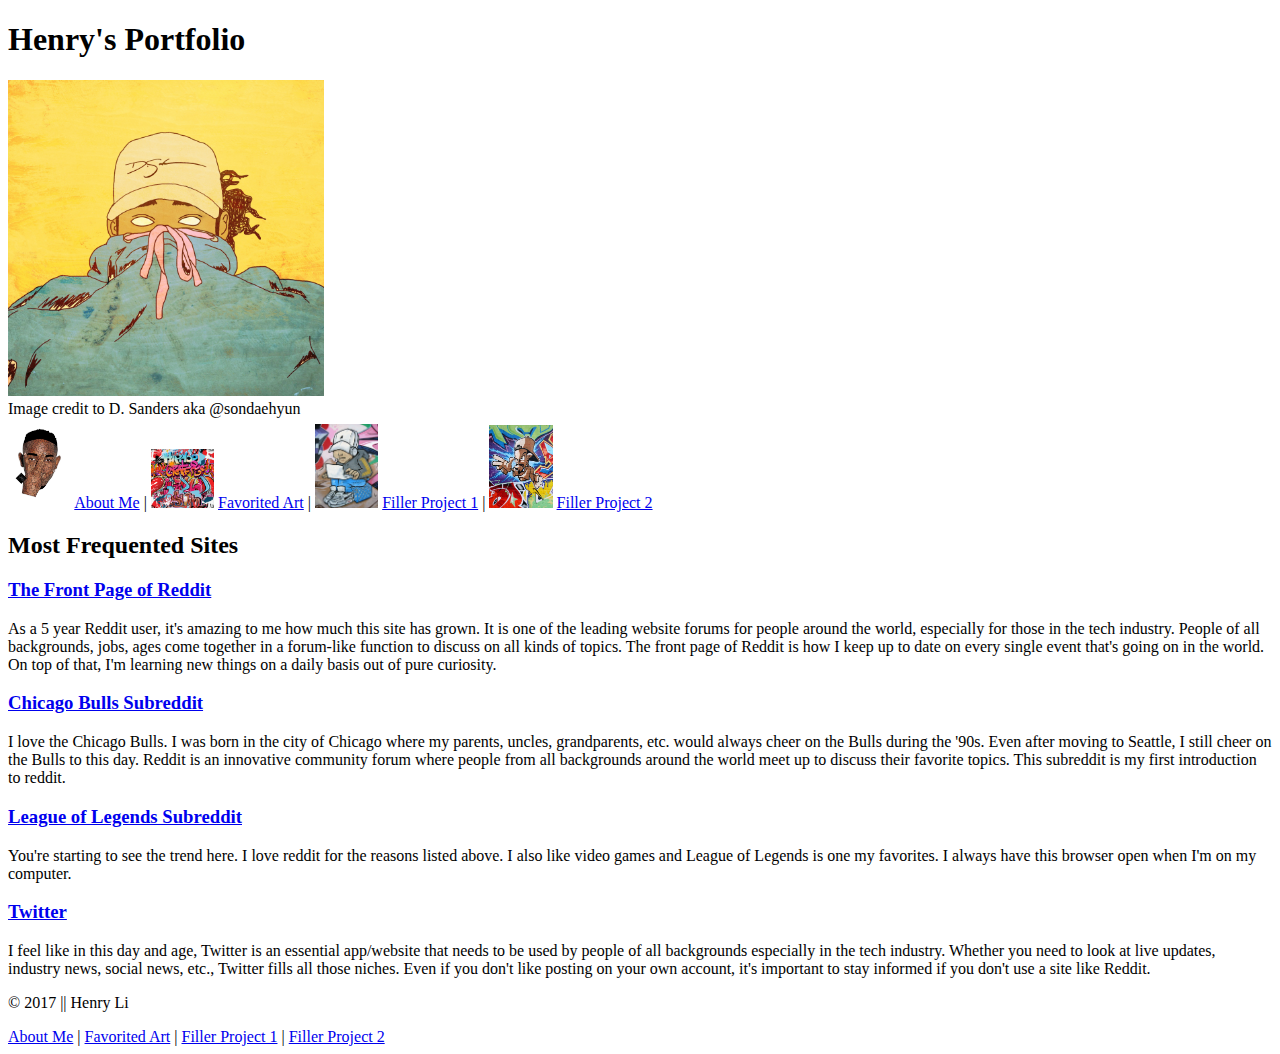
<file: index.html>
<!DOCTYPE html>
<html>

<head>
  <meta charset="UTF-8">
  <title>Henry's Projects' Landing Page</title>
</head>

<body>
  
  <header>
    <h1>Henry's Portfolio</h1>
    <!-- Site Logo, Name of Landing Page, Navigation w/ logo images -->
    <img src="images/logo.jpg" alt="Logo-DSanders" height="25%" width="25%">
    <figcaption>Image credit to D. Sanders aka @sondaehyun</figcaption>
    
    <nav>
      <img src="images/about-me-logo.jpg" alt="KDot-Logo" height="5%" width="5%">
      <a href="about/biography.html">About Me</a> |
      
      <img src="images/art-blog-logo.jpg" alt="art-blog-logo" height="5%" width="5%">
      <a href="artblog/artblog.html">Favorited Art</a> |
      
      <img src="images/filler-project-1-logo.jpg" alt="filler1-logo" height="5%" width="5%">
      <a href="#">Filler Project 1</a> |
      
      <img src="images/filler-project-2-logo.jpg" alt="filler2-logo" height="5%" width="5%">
      <a href="#">Filler Project 2</a> 
    </nav>
  </header>
  
  <article>
    <h2>Most Frequented Sites</h2>
    <!-- Header, fluff article w/ sections and links nested -->
    
    <section>
      <h3>
        <a href="https://reddit.com">The Front Page of Reddit</a>
      </h3>
      
      <p>As a 5 year Reddit user, it's amazing to me how much this site has grown. It is one of the leading website forums for people around the world, especially for those in the tech industry. People of all backgrounds, jobs, ages come together in a forum-like function to discuss on all kinds of topics. The front page of Reddit is how I keep up to date on every single event that's going on in the world. On top of that, I'm learning new things on a daily basis out of pure curiosity.</p>
    </section>
    
    <section>
      <h3>
        <a href="https://reddit.com/r/chicagobulls">Chicago Bulls Subreddit</a>
      </h3>
      
      <p>I love the Chicago Bulls. I was born in the city of Chicago where my parents, uncles, grandparents, etc. would always cheer on the Bulls during the '90s. Even after moving to Seattle, I still cheer on the Bulls to this day. Reddit is an innovative community forum where people from all backgrounds around the world meet up to discuss their favorite topics. This subreddit is my first introduction to reddit.</p>
    </section>
    
    <section>
      <h3>
        <a href="https://reddit.com/r/leagueoflegends">League of Legends Subreddit</a>
      </h3>
      
      <p>You're starting to see the trend here. I love reddit for the reasons listed above. I also like video games and League of Legends is one my favorites. I always have this browser open when I'm on my computer.</p>
    </section>
    
    <section>
      <h3>
        <a href="https://twitter.com">Twitter</a>
      </h3>
      
      <p>I feel like in this day and age, Twitter is an essential app/website that needs to be used by people of all backgrounds especially in the tech industry. Whether you need to look at live updates, industry news, social news, etc., Twitter fills all those niches. Even if you don't like posting on your own account, it's important to stay informed if you don't use a site like Reddit.</p>
    
    </section>
  
  
  </article>
  
  <footer>
    <!-- copyright info, secondary navigation -->
    <p>&copy; 2017 || Henry Li</p>
    
    <nav>
      <a href="about/biography.html">About Me</a> |
      <a href="artblog/artblog.html">Favorited Art</a> |
      <a href="#">Filler Project 1</a> |
      <a href="#">Filler Project 2</a> 
    </nav>
  </footer>

</body>

</html>
</file>
